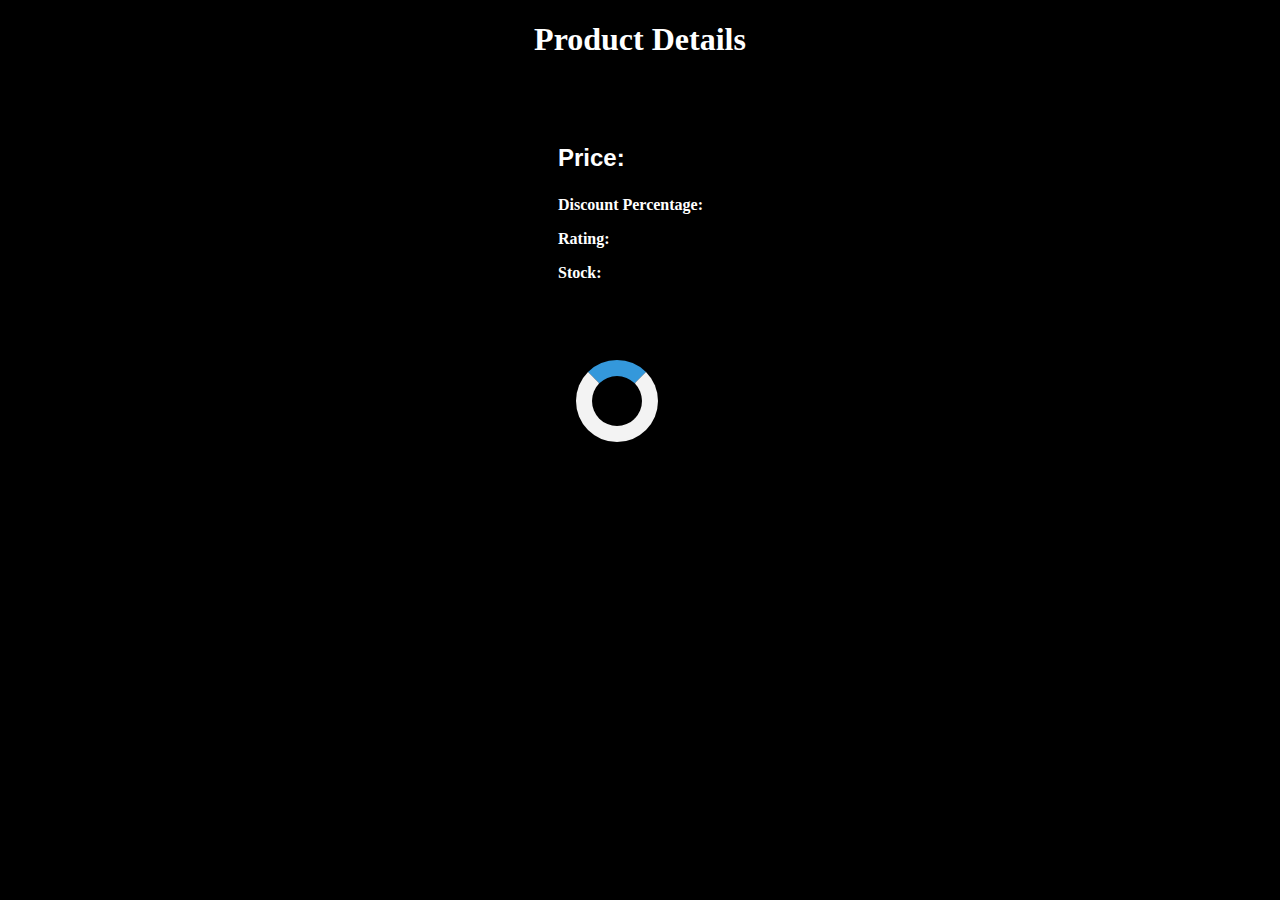
<file: description.html>
<!DOCTYPE html>
<html lang="en">
<head>
    <meta charset="UTF-8">
    <meta name="viewport" content="width=device-width, initial-scale=1.0">
    <link rel="stylesheet" href="description.css">
    <title>Product Description</title>
</head>
<body>
    <h1>Product Details</h1>
    <div id="loader" class="loader"></div>
    <div class="S">
    <div class="container">
       
    </div>
    
    <div class="details">
        
        <p id="description"> </p>
        <p id="price"><strong style="color: white;">Price:</strong> </p>
        <p id="DiscountPercentage"><strong>Discount Percentage:</strong> </p>
        <p id="Rating"><strong>Rating:</strong> </p>
        <p id="Stock"><strong>Stock:</strong> </p>
    </div>
    </div>
    <script src="description.js"></script>
</body>
</html>
</file>
<file: description.css>
body {
    background-color: black;
 
}

.details {
    color: white;
    margin-top: 40px;
    width: 500px;
}

h1 {
    color: white;
    text-align: center;
    font-family: 'candara';
}

.container {
    
    border-color: white;
   
    border-radius: 20px;
    width: 400px;
    margin-top: 50px;
    margin-left: 100px;
    margin-right: 50px;
   
}

.card {
    border-radius: 20px;
    
    width: 400px;
    height: 290px;
    overflow: hidden;
   
}

#price {
   
 font-size: x-large;
   font-family:'Segoe UI', Tahoma, Geneva, Verdana, sans-serif;
    color: rgb(175, 80, 80);
    
}
#description{
    font-size: x-large;
    font-family:'Segoe UI', Tahoma, Geneva, Verdana, sans-serif;
    
}
.S{
    display: flex;
}

.loader {
    border: 16px solid #f3f3f3;
    border-radius: 50%;
    border-top: 16px solid #3498db;
    width: 50px;
    height: 50px;
    
    animation: spin 2s linear infinite;
    position: absolute;
    top: 40%;
    left: 45%;
    
    display: none; 
}



@keyframes spin {
    0% { transform: rotate(0deg); }
    100% { transform: rotate(360deg); }
}
</file>
